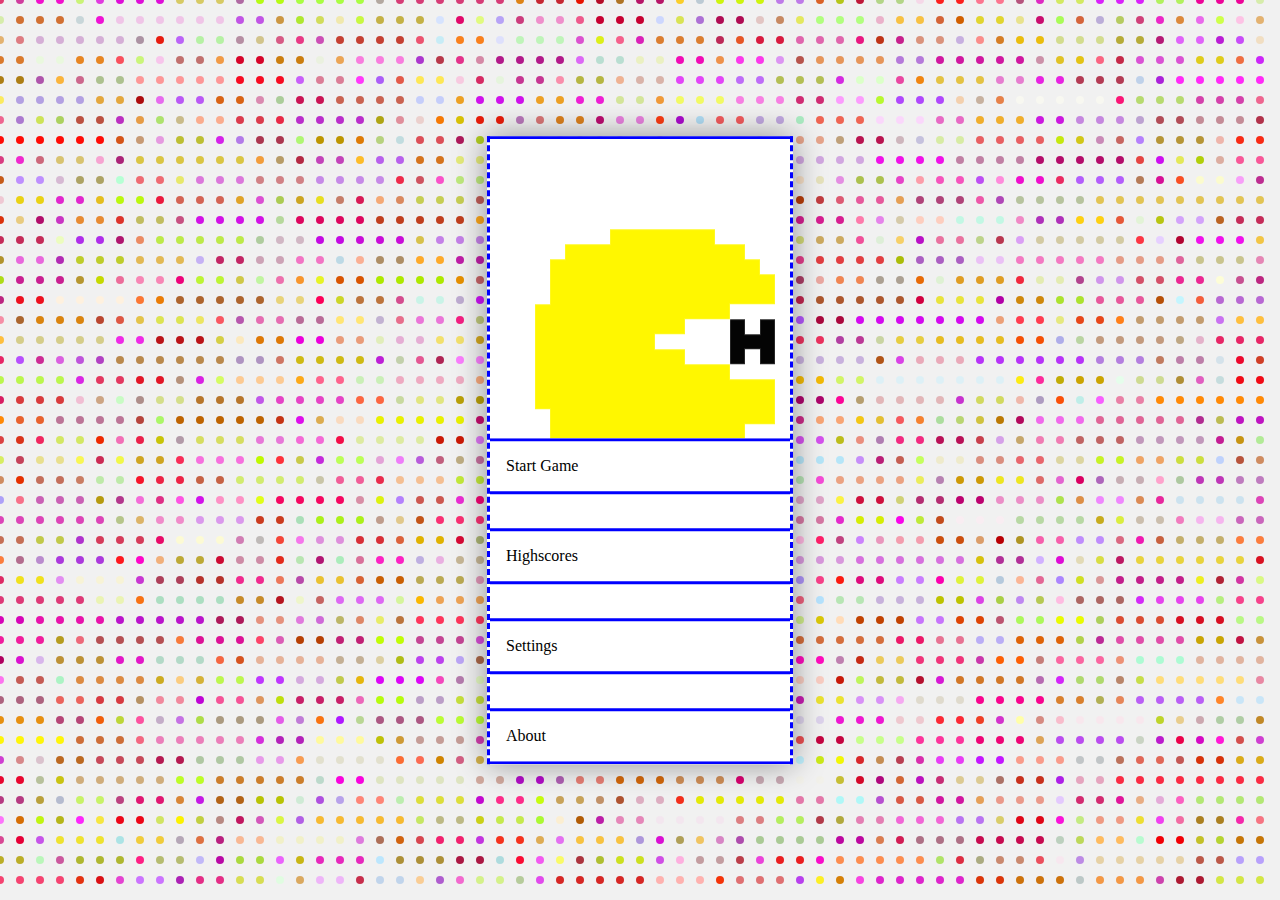
<file: index.html>
<!--
Group:........ That Helvetica Group
Members:...... Scott McKay, Kendyl Freeny, William Cook
Institution:.. University of Montana
Class:........ Advanced Web-design & Programming
Date:......... Friday, October 12th, 2018
-->

<!DOCTYPE html>
<html id="html">
  <head id="mainMenuHead">
    <link rel="stylesheet" type="text/css" href="assets/css/main-menu-desktop.css">
    <link rel="stylesheet" type="text/css" href="assets/css/settings-desktop.css">
    <link rel="stylesheet" type="text/css" href="assets/css/highscores-desktop.css">
    <meta charset="utf8"/>
    <title>Pacman-Esque: Main Menu</title>
  </head>

  <!-- Used by "Animated Menu Buttons" and "Animated Background Particles" -->
  <script src="https://ajax.googleapis.com/ajax/libs/jquery/3.3.1/jquery.min.js"></script>

  <body>
    <canvas class="Canvas" id="canvas"></canvas>

    <!-- Main Menu -->
    <div class="Menu-Container" id="menuContainer">
      <div class="Animated-Logo-Container --faded-in" id="animatedLogoContainer">
        <!-- Menu Logo -->
        <img src="./assets/images/pacman-esque/new_piskel.png" id="animatedLogo" alt="Could not load logo">
      </div>
      <!-- Menu Options -->
      <div class="Menu-Options --visible" id="menuOptions">
        <a class="Button" onclick="window.location.href = 'game-page.html'">Start Game</a>
        <p class="Spacing">&nbsp;</p>
        <a href="highscores.html" class="Button">Highscores</a>
        <p class="Spacing">&nbsp;</p>
        <a href="settings.html" class="Button">Settings</a>
        <p class="Spacing">&nbsp;</p>
        <a href="about.html" id="lastButton" class="Button">About</a>
      </div>
    </div>
    <script src="assets/script/pacman-esque/jquery.smoothState.min.js"></script>
    <script src="assets/script/pacman-esque/main-menu-transitions.js"></script>
  </body>

  <!-- Draggable Menu-Container -->
  <script>
    draggableElement(document.getElementById("menuContainer"));
    function draggableElement(element)
    {
      var pos1 = 0, pos2 = 0, pos3 = 0, pos4 = 0;
      if (document.getElementById(element + "header"))
      {
        //If present, the header is where you moe the DIV from.
        document.getElementById(element.id + "header").onmousedown = dragMouseDown;
      }
      else
      {
        //Otherwise, move the DIV from anywhere inside DIV
        element.onmousedown = dragMouseDown;
      }

      function dragMouseDown(e)
      {
        e = e || window.event;
        e.preventDefault();

        //Get the mouse cursor position at start-up:
        pos3 = e.clientX;
        pos4 = e.clientY;
        document.onmouseup = closeDragElement;

        //Call a function whenever the cursor moves:
        document.onmousemove = elementDrag;
      }

      function elementDrag(e)
      {
        e = e || window.event;
        e.preventDefault();

        //Calculate the new cursor position:
        pos1 = pos3 - e.clientX;
        pos2 = pos4 - e.clientY;
        pos3 = e.clientX;
        pos4 = e.clientY;

        //Set the element's new position:
        element.style.top = (element.offsetTop - pos2) + "px";
        element.style.left = (element.offsetLeft - pos1) + "px";
      }

      function closeDragElement()
      {
        //Stop moving when mouse button is released:
        document.onmouseup = null;
        document.onmousemove = null;
      }
    }
  </script>
  <!-- /Draggable Menu-Container/ -->

  <!-- Animated Background Particles -->
  <script src="assets/script/pacman-esque/menu-desktop-background.js"></script>
  <!-- /Animated Background Particles/ -->
</html>
</file>
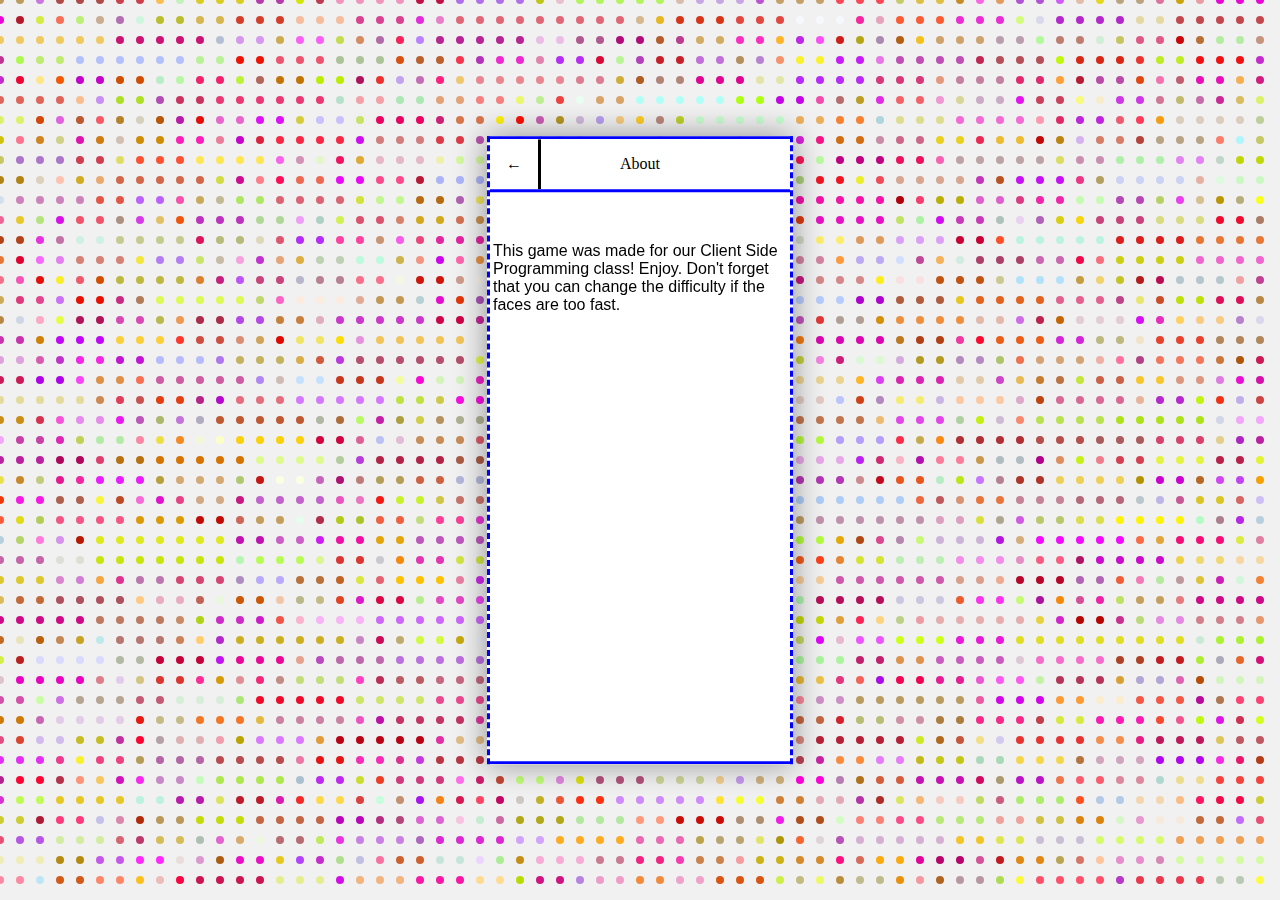
<file: about.html>
<!--
Group:........ That Helvetica Group
Members:...... Scott McKay, Kendyl Freeny, William Cook
Institution:.. University of Montana
Class:........ Advanced Web-design & Programming
Date:......... Thursday, November 22nd, 2018
-->

<!DOCTYPE html>
<html id="html">
  <head>
    <link rel="stylesheet" type="text/css" href="assets/css/main-menu-desktop.css">
    <link rel="stylesheet" type="text/css" href="assets/css/settings-desktop.css">
    <link rel="stylesheet" type="text/css" href="assets/css/highscores-desktop.css">
    <meta charset="utf8"/>
    <title>Pacman-Esque: Main Menu</title>
  </head>

  <!-- Used by "Animated Menu Buttons" and "Animated Background Particles" -->
  <script src="https://ajax.googleapis.com/ajax/libs/jquery/3.3.1/jquery.min.js"></script>

  <body>

    <canvas class="Canvas" id="canvas"></canvas>

    <!-- Main Menu -->
    <div class="Menu-Container" id="menuContainer">
      <!-- Title: contains back button and menu-header (i.e. settings, highscores, etc.) -->
      <div class="Title-Container --visible" id="menuOptions">
         <a href="index.html" class="Button" id="backButton">←</a>
         <a href="#" class="Button" id="title">About</a>
      </div>
    <p id="content" style="color:black; position:absolute; top: 100px; font-family: Arial; margin: 3px;">
      This game was made for our Client Side Programming class! Enjoy. Don't forget that you can change the difficulty if the faces are too fast.
    </p>
    </div>

    <script src="assets/script/pacman-esque/jquery.smoothState.min.js"></script>
    <script src="assets/script/pacman-esque/main-menu-transitions.js"></script>
  </body>

  <!-- Draggable Menu-Container -->
  <script>
    draggableElement(document.getElementById("menuContainer"));
    function draggableElement(element)
    {
      var pos1 = 0, pos2 = 0, pos3 = 0, pos4 = 0;
      if (document.getElementById(element + "header"))
      {
        //If present, the header is where you moe the DIV from.
        document.getElementById(element.id + "header").onmousedown = dragMouseDown;
      }
      else
      {
        //Otherwise, move the DIV from anywhere inside DIV
        element.onmousedown = dragMouseDown;
      }

      function dragMouseDown(e)
      {
        e = e || window.event;
        e.preventDefault();

        //Get the mouse cursor position at start-up:
        pos3 = e.clientX;
        pos4 = e.clientY;
        document.onmouseup = closeDragElement;

        //Call a function whenever the cursor moves:
        document.onmousemove = elementDrag;
      }

      function elementDrag(e)
      {
        e = e || window.event;
        e.preventDefault();

        //Calculate the new cursor position:
        pos1 = pos3 - e.clientX;
        pos2 = pos4 - e.clientY;
        pos3 = e.clientX;
        pos4 = e.clientY;

        //Set the element's new position:
        element.style.top = (element.offsetTop - pos2) + "px";
        element.style.left = (element.offsetLeft - pos1) + "px";
      }

      function closeDragElement()
      {
        //Stop moving when mouse button is released:
        document.onmouseup = null;
        document.onmousemove = null;
      }
    }
  </script>
  <!-- /Draggable Menu-Container/ -->

  <!-- Animated Background Particles -->
  <script src="assets/script/pacman-esque/menu-desktop-background.js"></script>
  <!-- /Animated Background Particles/ -->
</html>
</file>
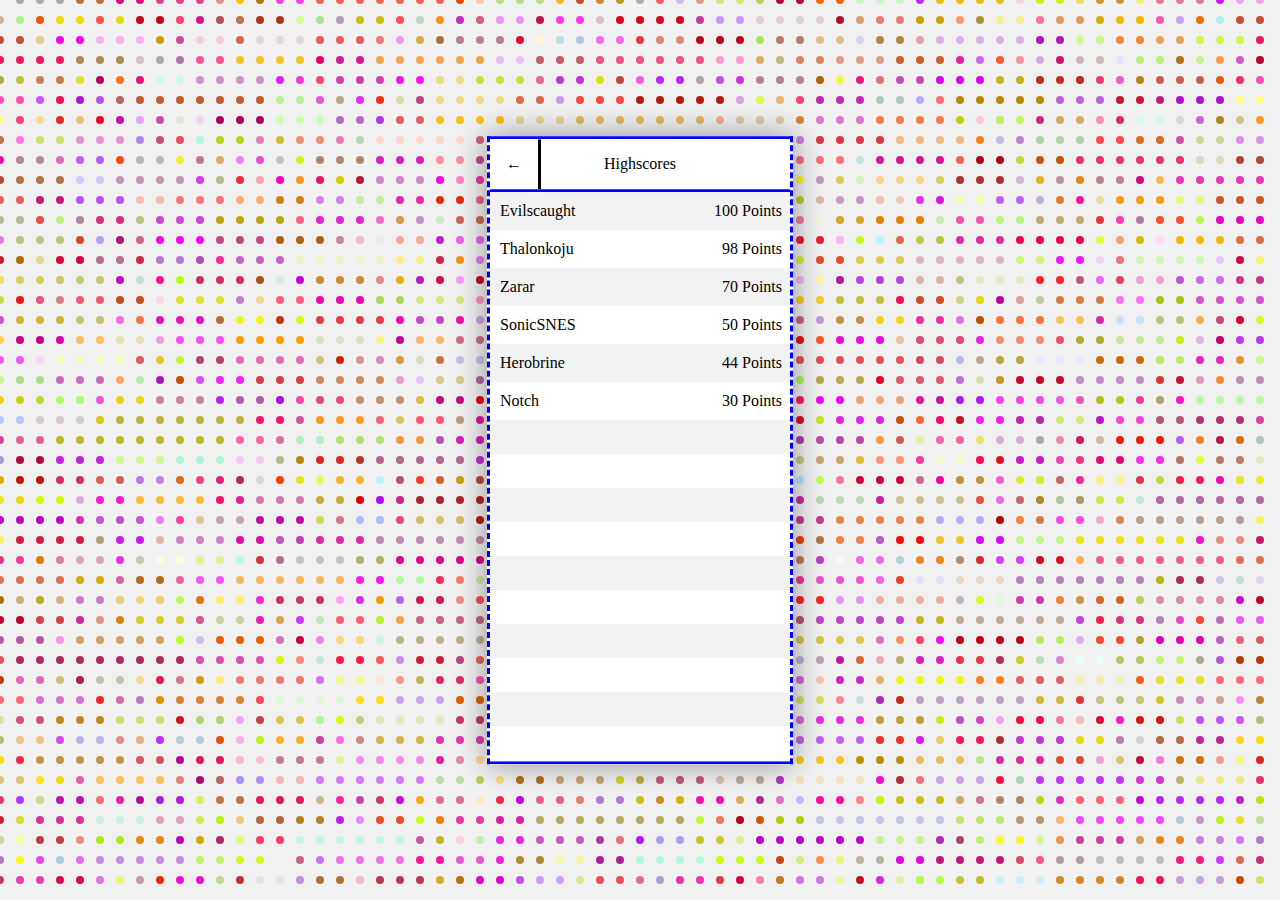
<file: highscores.html>
<!--
Group:........ That Helvetica Group
Members:...... Scott McKay, Kendyl Freeny, William Cook
Institution:.. University of Montana
Class:........ Advanced Web-design & Programming
Date:......... Saturday, November 17th, 2018
-->

<!DOCTYPE html>
<html id="html">
  <head>
    <link rel="stylesheet" type="text/css" href="assets/css/main-menu-desktop.css">
    <link rel="stylesheet" type="text/css" href="assets/css/settings-desktop.css">
    <link rel="stylesheet" type="text/css" href="assets/css/highscores-desktop.css">
    <meta charset="utf8"/>
    <title>Pacman-Esque: Main Menu</title>
  </head>

  <!-- Used by "Animated Menu Buttons" and "Animated Background Particles" -->
  <script src="https://ajax.googleapis.com/ajax/libs/jquery/3.3.1/jquery.min.js"></script>

  <body>

    <canvas class="Canvas" id="canvas"></canvas>

    <!-- Main Menu -->
    <div class="Menu-Container" id="menuContainer">
      <!-- Title: contains back button and menu-header (i.e. settings, highscores, etc.) -->
      <div class="Title-Container --visible" id="menuOptions">
         <a href="main-menu.html" class="Button" id="backButton">←</a>
         <a href="#" class="Button" id="title">Highscores</a>
      </div>
      <div class="Highscores-Container --faded-in" id="highscoresContainer">
        <table class="Highscores-Table">
          <tr>
            <td class="Username">Evilscaught</td>
            <td class="Score">100 Points</td>
          </tr>
          <tr>
            <td class="Username">Thalonkoju</td>
            <td class="Score">98 Points</td>
          </tr>
          <tr>
            <td class="Username">Zarar</td>
            <td class="Score">70 Points</td>
          </tr>
          <tr>
            <td class="Username">SonicSNES</td>
            <td class="Score">50 Points</td>
          </tr>
          <tr>
            <td class="Username">Herobrine</td>
            <td class="Score">44 Points</td>
          </tr>
          <tr>
            <td class="Username">Notch</td>
            <td class="Score">30 Points</td>
          </tr>
          <tr>
            <td>&nbsp;</td>
            <td>&nbsp;</td>
          </tr>
          <tr>
            <td>&nbsp;</td>
            <td>&nbsp;</td>
          </tr>
          <tr>
            <td>&nbsp;</td>
            <td>&nbsp;</td>
          </tr>
          <tr>
            <td>&nbsp;</td>
            <td>&nbsp;</td>
          </tr>
          <tr>
            <td>&nbsp;</td>
            <td>&nbsp;</td>
          </tr>
          <tr>
            <td>&nbsp;</td>
            <td>&nbsp;</td>
          </tr>
          <tr>
            <td>&nbsp;</td>
            <td>&nbsp;</td>
          </tr>
          <tr>
            <td>&nbsp;</td>
            <td>&nbsp;</td>
          </tr>
          <tr>
            <td>&nbsp;</td>
            <td>&nbsp;</td>
          </tr>
          <tr>
            <td>&nbsp;</td>
            <td>&nbsp;</td>
          </tr>
        </table>
      </div>
    </div>

    <script src="assets/script/pacman-esque/jquery.smoothState.min.js"></script>
    <script src="assets/script/pacman-esque/main-menu-transitions.js"></script>
  </body>

  <!-- Draggable Menu-Container -->
  <script>
    draggableElement(document.getElementById("menuContainer"));
    function draggableElement(element)
    {
      var pos1 = 0, pos2 = 0, pos3 = 0, pos4 = 0;
      if (document.getElementById(element + "header"))
      {
        //If present, the header is where you moe the DIV from.
        document.getElementById(element.id + "header").onmousedown = dragMouseDown;
      }
      else
      {
        //Otherwise, move the DIV from anywhere inside DIV
        element.onmousedown = dragMouseDown;
      }

      function dragMouseDown(e)
      {
        e = e || window.event;
        e.preventDefault();

        //Get the mouse cursor position at start-up:
        pos3 = e.clientX;
        pos4 = e.clientY;
        document.onmouseup = closeDragElement;

        //Call a function whenever the cursor moves:
        document.onmousemove = elementDrag;
      }

      function elementDrag(e)
      {
        e = e || window.event;
        e.preventDefault();

        //Calculate the new cursor position:
        pos1 = pos3 - e.clientX;
        pos2 = pos4 - e.clientY;
        pos3 = e.clientX;
        pos4 = e.clientY;

        //Set the element's new position:
        element.style.top = (element.offsetTop - pos2) + "px";
        element.style.left = (element.offsetLeft - pos1) + "px";
      }

      function closeDragElement()
      {
        //Stop moving when mouse button is released:
        document.onmouseup = null;
        document.onmousemove = null;
      }
    }
  </script>
  <!-- /Draggable Menu-Container/ -->

  <!-- Animated Background Particles -->
  <script src="assets/script/pacman-esque/menu-desktop-background.js"></script>
  <!-- /Animated Background Particles/ -->
</html>
</file>
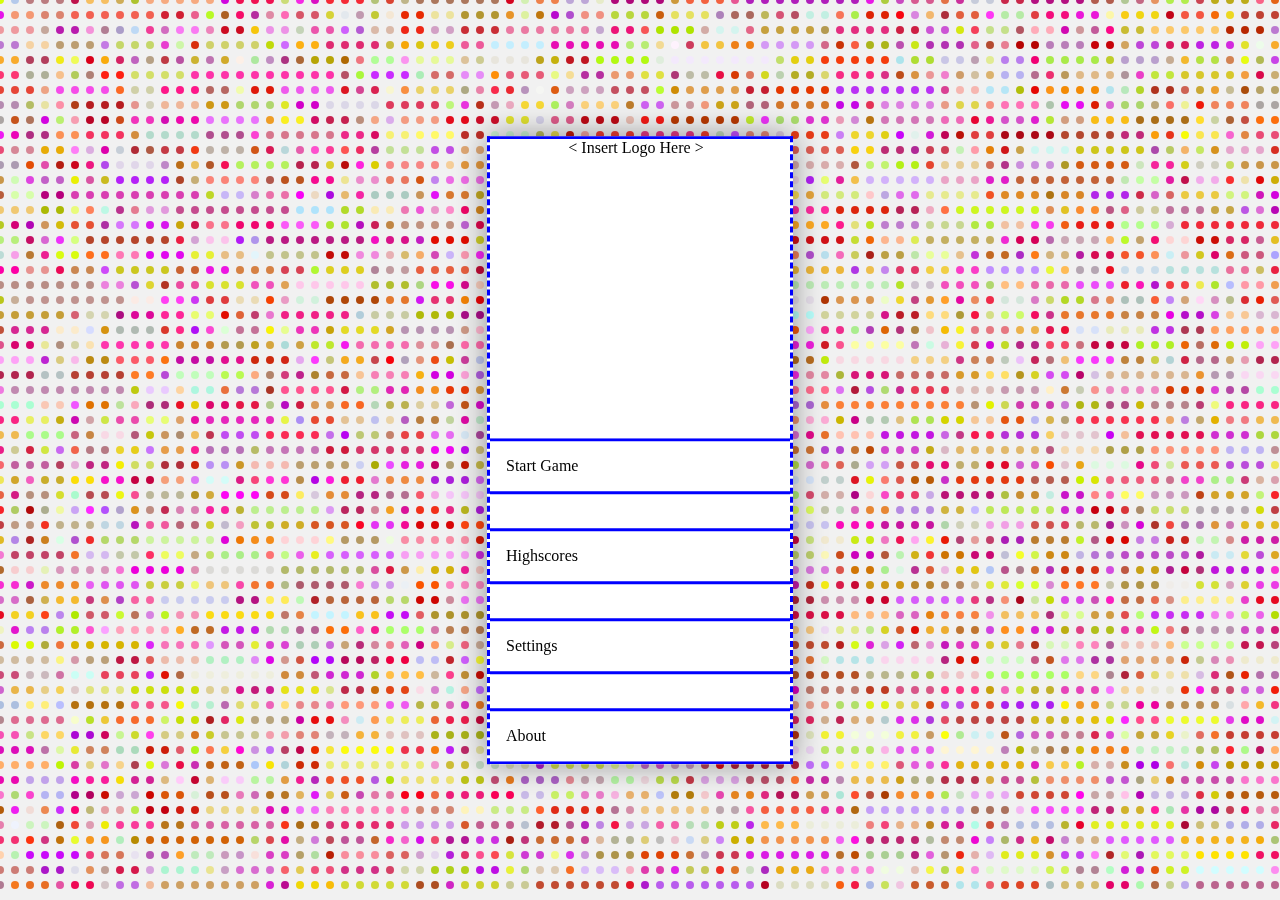
<file: main.html>
<!--
Group:........ That Helvetica Group
Members:...... Scott McKay, Kendyl Freeny, William Cook
Institution:.. University of Montana
Class:........ Advanced Web-design & Programming
Date:......... Friday, October 12th, 2018
-->

<!DOCTYPE html>
<html id="html">
  <head>
    <link rel="stylesheet" type="text/css" href="desktop_style.css">
    <meta charset="utf8"/>
    <title>Pacman-Esque: Main Menu</title>
  </head>

  <body>

    <canvas class="Canvas" id="canvas"></canvas>

    <!-- Main Menu -->
    <div class="Menu-Container" id="draggable">
      <div class="Animated-Logo">
        &lt Insert Logo Here &gt
        &nbsp;
        <!-- Will contain animated logo -->
      </div>
      <!-- Menu Options -->
      <div class="Menu-Options">
        <a href="#" class="button">Start Game</a>
        <p>&nbsp;</p>
        <a href="#" class="button">Highscores</a>
        <p>&nbsp;</p>
        <a href="#" class="button">Settings</a>
        <p>&nbsp;</p>
        <a href="#" class="button" id="lastButton">About</a>
      </div>
    </div>
  </body>

  <!-- Draggable Menu-Container -->
  <script>
    draggableElement(document.getElementById("draggable"));

    function draggableElement(element)
    {
      var pos1 = 0, pos2 = 0, pos3 = 0, pos4 = 0;
      if (document.getElementById(element + "header"))
      {
        //If present, the header is where you moe the DIV from.
        document.getElementById(element.id + "header").onmousedown = dragMouseDown;
      }
      else
      {
        //Otherwise, move the DIV from anywhere inside DIV
        element.onmousedown = dragMouseDown;
      }

      function dragMouseDown(e)
      {
        e = e || window.event;
        e.preventDefault();

        //Get the mouse cursor position at start-up:
        pos3 = e.clientX;
        pos4 = e.clientY;
        document.onmouseup = closeDragElement;

        //Call a function whenever the cursor moves:
        document.onmousemove = elementDrag;
      }

      function elementDrag(e)
      {
        e = e || window.event;
        e.preventDefault();

        //Calculate the new cursor position:
        pos1 = pos3 - e.clientX;
        pos2 = pos4 - e.clientY;
        pos3 = e.clientX;
        pos4 = e.clientY;

        //Set the element's new position:
        element.style.top = (element.offsetTop - pos2) + "px";
        element.style.left = (element.offsetLeft - pos1) + "px";
      }

      function closeDragElement()
      {
        //Stop moving when mouse button is released:
        document.onmouseup = null;
        document.onmousemove = null;
      }
    }
  </script>
  <!-- /Draggable Menu-Container/ -->

  <!-- Animated Menu-Buttons -->
  <script>
    $(document).ready(function()
    {
      $(".button").click(function()
      {

      });
    });
  </script>
  <!-- /Animated Menu-Buttons/ -->

  <!-- Animated Background Particles -->
  <script src="https://ajax.googleapis.com/ajax/libs/jquery/1.11.3/jquery.min.js"></script>

  <script type="text/javascript">
		function Banner()
		{
			var canvas;
			var context;

			var bgContext;
      var denseness;

      if (document.getElementById("html").offsetWidth > 1300)
      {
        denseness = 20;
      }
      else
      {
        denseness = 15;
      }

			//Each particle/icon
			var parts = [];

			var mouse = {x: -100, y: -100};
			var mouseOnScreen = false;

			var itercount = 0;
			var itertot = 40;

			this.initialize = function(canvas_id)
			{
				canvas = document.getElementById(canvas_id);
				context = canvas.getContext('2d');

				canvas.width = window.innerWidth;
				canvas.height = window.innerHeight;

				canvas.addEventListener('mousemove', MouseMove, false);
				canvas.addEventListener('mouseout', MouseOut, false);

				getCoords();
			}

			var getCoords = function()
			{
				  // quickly iterate over all pixels - leaving density gaps
			    for(height = 0; height < canvas.height; height += denseness) //Iterate over x-axis
		      {
		            for(width = 0; width < canvas.width; width += denseness) //Iterate over y-axis
		            {
		            	drawCircle(width, height);
		            }
		      }
		      setInterval( update, 40 );
			}

			var drawCircle = function(x, y)
			{

				var startx = (Math.random() * canvas.width);
				var starty = (Math.random() * canvas.height);

				var velx = (x - startx) / itertot;
				var vely = (y - starty) / itertot;

        parts.push
        (
					{
            c: '#' + (Math.random() * 0x949494 + 0xaaaaaa | 0).toString(16),
					  x: x, //goal position
					  y: y,
					  x2: x, //start position
					  y2: y,
					  r: false, //Released (to fly free!)
					  v:{x:velx , y: vely}
          }
        )

			}

			var update = function()
      {
				var i, dx, dy, sqrDist, scale;
				itercount++;
				clear();
				for (i = 0; i < parts.length; i++)
				{

					//If the dot has been released
					if (parts[i].r == true)
					{
						//Fly into infinity!!
						parts[i].x2 += parts[i].v.x;
				        parts[i].y2 += parts[i].v.y;
					//Perhaps I should check if they are out of screen... and kill them?
					}
					if (itercount == itertot)
					{
						parts[i].v = {x:(Math.random() * 6) * 2 - 6 , y:(Math.random() * 6) * 2 - 6};
						parts[i].r = false;
					}


					//Look into using svg, so there is no mouse tracking.
					//Find distance from mouse/draw!
					dx = parts[i].x - mouse.x;
			        dy = parts[i].y - mouse.y;
			        sqrDist =  Math.sqrt(dx*dx + dy*dy);

					if (sqrDist < 20)
					{
						parts[i].r = true;
					}

					//Draw the circle
					context.fillStyle = parts[i].c;
					context.beginPath();
					context.arc(parts[i].x2, parts[i].y2, 4 ,0 , Math.PI*2, true);
					context.closePath();
			    context.fill();
				}
			}

			var MouseMove = function(e)
			{
			    if (e.layerX || e.layerY == 0)
					{
			    	//Reset particle positions
			    	mouseOnScreen = true;

			      mouse.x = e.layerX - canvas.offsetLeft;
			      mouse.y = e.layerY - canvas.offsetTop;
			    }
			}

			var MouseOut = function(e)
			{
				mouseOnScreen = false;
				mouse.x = -100;
				mouse.y = -100;
			}

			//Clear the on screen canvas
			var clear = function()
			{
				context.fillStyle = '#f1f1f1';
				context.beginPath();
		  	context.rect(0, 0, canvas.width, canvas.height);
		 		context.closePath();
		 		context.fill();
			}

      //Rest Canvas
      this.clear = function()
      {
        // Removes drawn circles
        context.globalCompositeOperation = 'destination-out';
        // Removes position-data associated with circles
        parts = [];
      }
		}
		var banner = new Banner();
		banner.initialize("canvas");


    /* Dynamically Resizeable Canvas */
    (
    function()
    {
      initialize();

      function initialize()
      {
        //Register an event listener to call the resizeCanvas() function each timeout
        //the window is resized.
        window.addEventListener('resize', resizeCanvas, false);
        resizeCanvas();
      }

      //Dyanamically resize canvas & re-align all draggable elements to their designated locations if they were ever moved.
      function resizeCanvas()
      {
        banner.clear();
        banner.initialize("canvas");

        //Removes any inline styles (as set by the draggableElement function) and reverts to external cascading style sheet.
        document.getElementById("draggable").style = null;
      }
    }
    )();
    /* /Dynamically Resizeable Canvas/ */

  </script>
  <!-- /Animated Background Particles/ -->
</html>
</file>
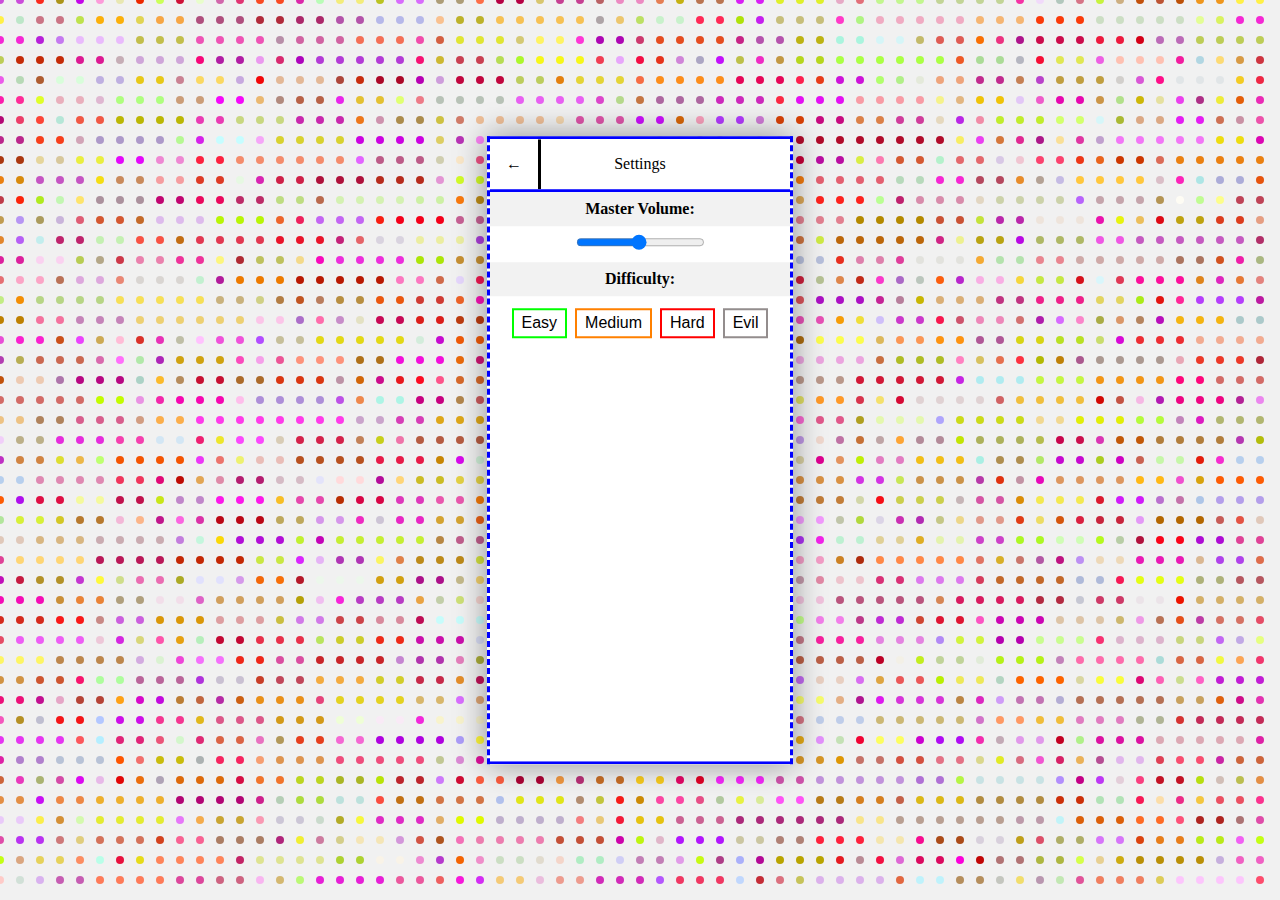
<file: settings.html>
<!--
Group:........ That Helvetica Group
Members:...... Scott McKay, Kendyl Freeny, William Cook
Institution:.. University of Montana
Class:........ Advanced Web-design & Programming
Date:......... Saturday, November 17th, 2018
-->

<!DOCTYPE html>
<html id="html">
  <head>
    <link rel="stylesheet" type="text/css" href="assets/css/main-menu-desktop.css">
    <link rel="stylesheet" type="text/css" href="assets/css/settings-desktop.css">
    <link rel="stylesheet" type="text/css" href="assets/css/highscores-desktop.css">
    <meta charset="utf8"/>
    <title>Pacman-Esque: Main Menu</title>
  </head>

  <!-- Used by "Animated Menu Buttons" and "Animated Background Particles" -->
  <script src="https://ajax.googleapis.com/ajax/libs/jquery/3.3.1/jquery.min.js"></script>

  <body>

    <canvas class="Canvas" id="canvas"></canvas>

    <!-- Main Menu -->
    <div class="Menu-Container" id="menuContainer">
      <!-- Title: contains back button and menu-header (i.e. settings, highscores, etc.) -->
      <div class="Title-Container --visible" id="menuOptions">
         <a href="index.html" class="Button" id="backButton">←</a>
         <a href="#" class="Button" id="title">Settings</a>
      </div>
      <div class="Settings-Container --faded-in" id="settingsContainer">
        <table class="Settings-Table">
          <tr>
            <th>Master Volume:</th>
          </tr>
          <tr>
            <td><input type="range" min="1" max="100" value="50" class="Volume-Slider" id="volumeSlider"></td>
          </tr>
          <tr>
            <th>Difficulty:</th>
          </tr>
          <tr>
            <th>
              <button class="button" id="easy" onclick="setDifficulty(1, 'Easy');">Easy</button>
              <button class="button" id="medium" onclick="setDifficulty(2, 'Medium');">Medium</button>
              <button class="button" id="hard" onclick="setDifficulty(3, 'Hard');">Hard</button>
              <button class="button" id="custom" onclick="setDifficulty(7, 'Evil');">Evil</button>
              <div id="info"></div>
            </th>
          </tr>
        </table>
      </div>
    </div>
    <script src="assets/script/pacman-esque/jquery.smoothState.min.js"></script>
  </body>

  <!-- Draggable Menu-Container -->
  <script>
    draggableElement(document.getElementById("menuContainer"));
    function draggableElement(element)
    {
      var pos1 = 0, pos2 = 0, pos3 = 0, pos4 = 0;
      if (document.getElementById(element + "header"))
      {
        //If present, the header is where you moe the DIV from.
        document.getElementById(element.id + "header").onmousedown = dragMouseDown;
      }
      else
      {
        //Otherwise, move the DIV from anywhere inside DIV
        element.onmousedown = dragMouseDown;
      }

      function dragMouseDown(e)
      {
        e = e || window.event;
        e.preventDefault();

        //Get the mouse cursor position at start-up:
        pos3 = e.clientX;
        pos4 = e.clientY;
        document.onmouseup = closeDragElement;

        //Call a function whenever the cursor moves:
        document.onmousemove = elementDrag;
      }

      function elementDrag(e)
      {
        e = e || window.event;
        e.preventDefault();

        //Calculate the new cursor position:
        pos1 = pos3 - e.clientX;
        pos2 = pos4 - e.clientY;
        pos3 = e.clientX;
        pos4 = e.clientY;

        //Set the element's new position:
        element.style.top = (element.offsetTop - pos2) + "px";
        element.style.left = (element.offsetLeft - pos1) + "px";
      }

      function closeDragElement()
      {
        //Stop moving when mouse button is released:
        document.onmouseup = null;
        document.onmousemove = null;
      }
    }
  </script>
  <!-- /Draggable Menu-Container/ -->

  <!-- Animated Background Particles -->
  <script src="assets/script/pacman-esque/menu-desktop-background.js"></script>
  <!-- /Animated Background Particles/ -->
</html>
</file>
<file: assets/css/main-menu-desktop.css>
/* Group:........ That Helvetica Group
 * Members:...... Scott McKay, Kendyl Freeny, William Cook
 * Institution:.. University of Montana
 * Class:........ Advanced Web Design & Programming
 * Date:......... Friday, October 12th, 2018
 *
 * Purpose of 'main-menu-desktop.css':
*/

/*............... Cascading Style Sheet for Menu UI ...............*/

/* Removes margins and padding on all HTML-CSS elements. See: https://bit.ly/2QUMhJP */
/* This is so that we don't run into any unecessary whitespace during website design*/
body, html, div, dl, dt, dd, ul, ol, li, h1, h2, h3, h4, h5, h6, pre, form, fieldset, input, textarea, p, blockquote, th, td
{
    margin: 0px;
    padding: 0px;
}

body, html
{
  overflow: hidden; /* Prevent browser from displaying scroll-bars */
  background-color: #f1f1f1;

  /* Force the HTML and Body to fill entire window See: https://bit.ly/2yJ9CXe */
  width:  100%;
  height: 100%;
  /* ------------------------------------------------------------------------- */
}

canvas.Canvas
{
  position: absolute;
  left: 0px;
  top:  0px;
}

  div.Menu-Container
  {
    /* Positioning: Aligns menu to center of page */
    position: absolute;
    left: 50%;
    top: 50%;
    transform: translate(-50%, -50%);

    /* Dimensions of the menu-container */
    width:  300px;
    height: 621.5px;
    background-color: #ffffff;

    /* Border-Style */
    border-top-style: solid;
    border-bottom-style: solid;
    border-right-style: dashed;
    border-left-style: dashed;
    border-width: 3px;
    border-color: #0000ff; /* Required incase browser does not support animated border */
    animation:rainbow-border 2s infinite;

    /* Container Shadow */
    box-shadow: 0px 0px 30px rgba(0, 0, 0, 0.4);
  }

    div.Animated-Logo-Container.--faded-in
    {
      transition-property: opacity;
      transition-duration: 0.10s;

      position: absolute;
      height: 300px; /* Fill from top of div.Menu-Container to top of div.Menu-Options */
      width: inherit;

      text-align: center;
      opacity: 1;

      /* background: url("../images/pacman-esque/new_piskel.png") no-repeat; */
    }

    div.Animated-Logo-Container.--faded-out
    {
      transition-property: opacity;
      transition-duration: 0.10s;

      position: absolute;
      height: 300px; /* Fill from top of div.Menu-Container to top of div.Menu-Options */
      width: inherit;

      text-align: center;
      opacity: 0;

      /* background: url("../images/pacman-esque/new_piskel.png") no-repeat; */
    }

    /* The side navigation menu */
    div.Menu-Options.--visible
    {
      /* Animates transition between --Hidden and --Visible Menu-Option properties */
      transition-property: width;
      transition-duration: 0.25s;

      /* Positioning */
      position: absolute;
      bottom: 0px;

      /* Dimensions */
      width: inherit;

      /* Style */
      overflow: hidden;
      white-space: nowrap; /* Prevents text-wrapping as buttons shrink */
      background-color: #ffffff;
    }

    div.Menu-Options.--hidden
    {
      /* Animates transition between --Hidden and --Visible Menu-Option properties */
      transition-property: width;
      transition-duration: 0.25s;

      /* Positioning */
      position: absolute;
      bottom: 0px;

      /* Dimensions */
      width: 0px;

      /* Style */
      overflow: hidden;
      white-space: nowrap; /* Prevents text-wrapping as buttons shrink */
      background-color: #ffffff;
    }

      /* Spaces between buttons */
      div.Menu-Options p.Spacing
      {
        display: block;
        padding: 8px;
      }

      /* Sidebar links */
      a.Button
      {
        display: block;
        color: black;
        padding: 16px;
        text-decoration: none;

        border-top: solid;
        border-bottom: solid;
        border-width: 3px;
        border-color: #0000ff; /* Required incase browser does not support animated border */
        animation: rainbow-border 2s infinite;
      }

      /* `--hidden` makes Right border visible */
      div.Menu-Options.--hidden a.Button
      {
        display: block;
        color: black;
        padding: 16px;
        text-decoration: none;

        /* Border Style */
        border-top: solid;
        border-bottom: solid;
        border-right: solid;
        border-width: 3px;
        border-color: #0000ff; /* Required incase browser does not support animated border */
        animation: rainbow-border 2s infinite;
      }

      a.Button:hover
      {
        /* Backups in-case animations are not supported */
        background-color: #ffffff;
        border-color: #0000ff;

        /*Animated border and background */
        animation: teal-buttons 2s infinite, rainbow-border 2s infinite;
      }

      #lastButton
      {
        border-bottom: none;
      }

      /*--------------------------------------------------------------------------------*/
      /*                        CSS for highscores.html                                 */
      /*--------------------------------------------------------------------------------*/

      div.Title-Container.--visible
      {
        /* Animates transition between --Hidden and --Visible Menu-Option properties */
        transition-property: width;
        transition-duration: 0.25s;

        /* Positioning */
        position: absolute;
        top: 0px;
        left: 0px;

        /* Dimensions */
        width: inherit;

        /* Border */
        border-bottom-style: solid;
        border-width: 3px;
        border-color: #0000ff; /* Required incase browser does not support animated border */
        animation: rainbow-border 2s infinite;

        /* Style */
        overflow: hidden;
        white-space: nowrap; /* Prevents text-wrapping as buttons shrink */
        background-color: #ffffff;
      }

      div.Title-Container.--hidden
      {
        /* Animates transition between --Hidden and --Visible Menu-Option properties */
        transition-property: width;
        transition-duration: 0.25s;

        /* Positioning */
        position: absolute;
        top: 0px;
        left: 0px;

        /* Dimensions */
        width: 0px;

        /* Border */
        border-bottom-style: solid;
        border-width: 3px;
        border-color: #0000ff; /* Required incase browser does not support animated border */
        animation: rainbow-border 2s infinite;

        /* Style */
        overflow: hidden;
        white-space: nowrap; /* Prevents text-wrapping as buttons shrink */
        background-color: #ffffff;
      }

      div.Title-Container a.Button
      {
        display: inline-block;
        padding: 16px;
        border: none;
      }

      #title
      {
        position: absolute;
        left: 50%;
        transform: translate(-50%);

        cursor: context-menu;
        animation: none;
      }

      #backButton
      {
        border-right-style: solid;
      }


/* List of Alternating Colors in Border */
@keyframes rainbow-border
{
  0%   {border-color: #ff0000;}
  10%  {border-color: #ff8000;}
  20%  {border-color: #ffff00;}
  30%  {border-color: #80ff00;}
  40%  {border-color: #00ff00;}
  50%  {border-color: #00ff80;}
  60%  {border-color: #00ffff;}
  70%  {border-color: #0080ff;}
  80%  {border-color: #0000ff;}
  90%  {border-color: #8000ff;}
  100% {border-color: #ff0080;}
}

/* List of Alternating Colors in Selected Button */
@keyframes teal-buttons
{
  0%   {background-color: #ffffff;}
  10%  {background-color: #f6feff;}
  30%  {background-color: #d9fffc;}
  20%  {background-color: #98f3ff;}
  40%  {background-color: #7cebff;}
  50%  {background-color: #53e5ff;}
  60%  {background-color: #7cebff;}
  70%  {background-color: #98f3ff;}
  80%  {background-color: #d9fffc;}
  90%  {background-color: #f6feff;}
  100% {background-color: #ffffff;}
}
</file>
<file: assets/css/settings-desktop.css>
/* Group:........ That Helvetica Group
 * Members:...... Scott McKay, Kendyl Freeny, William Cook
 * Institution:.. University of Montana
 * Class:........ Advanced Web Design & Programming
 * Date:......... Saturday, November 24th, 2018
 *
 * Purpose of 'main-menu-desktop.css':
*/

/*............... Cascading Style Sheet for Menu/Settings UI ...............*/

div.Settings-Container.--faded-in
{
  /* Animates transition between --faded-in and --faded-out Settings-Container properties */
  transition-property: opacity;
  transition-duration: 0.10s;

  /* Positioning */
  position: absolute;
  bottom: 0px;

  /* Dimensions */
  width: inherit;
  height: 569px;

  /* Style */
  opacity: 100;
  overflow: hidden;
  white-space: nowrap; /* Prevents text-wrapping as buttons shrink */
  background-color: #ffffff;
}

div.Settings-Container.--faded-out
{
  /* Animates transition between --faded-in and --faded-out Settings-Container properties */
  transition-property: opacity;
  transition-duration: 0.10s;

  /* Positioning */
  position: absolute;
  bottom: 0px;

  /* Dimensions */
  width: inherit;
  height: 569px;

  /* Style */
  opacity: 0;
  overflow: hidden;
  white-space: nowrap; /* Prevents text-wrapping as buttons shrink */
  background-color: #ffffff;
}

  table.Settings-Table
  {
    border-collapse: collapse;
    width: 100%;
  }

  th, td
  {
    text-align: center;
    padding: 8px;
  }

  tr:nth-child(odd)
  {
    background-color: #f2f2f2;
  }

    .button
    {
      border: none;
      color: black;
      padding: 4px 8px;
      text-align: center;
      text-decoration: none;
      display: inline-block;
      font-size: 16px;
      margin: 4px 2px;
      transition-duration: 0.4s;
      cursor: pointer;
    }

    .button#easy
    {
        background-color: white;
        color: #000000;
        border: 2px solid #00ff00;
    }

    .button#easy:hover
    {
      background-color: #00ff00;
    }

    .button#medium
    {
      background-color: white;
      color: #000000;
      border: 2px solid #ff8000;
    }

    .button#medium:hover
    {
      background-color: #ff8000;
    }

    .button#hard
    {
      background-color: white;
      color: #000000;
      border: 2px solid #ff0000;
    }

    .button#hard:hover
    {
      background-color: #ff0000;
    }

    .button#custom
    {
      background-color: white;
      color: #000000;
      border: 2px solid #938d8d;
      animation: rainbow-border 2s infinite;
    }

    .button#custom:hover
    {
      background-color: #938d8d;
      animation: rainbow-border 2s infinite, teal-buttons 2s infinite;
    }

    @keyframes rainbow-border
    {
      0%   {border-color: #ff0000;}
      10%  {border-color: #ff8000;}
      20%  {border-color: #ffff00;}
      30%  {border-color: #80ff00;}
      40%  {border-color: #00ff00;}
      50%  {border-color: #00ff80;}
      60%  {border-color: #00ffff;}
      70%  {border-color: #0080ff;}
      80%  {border-color: #0000ff;}
      90%  {border-color: #8000ff;}
      100% {border-color: #ff0080;}
    }

    @keyframes teal-buttons
    {
      0%   {background-color: #ffffff;}
      10%  {background-color: #f6feff;}
      30%  {background-color: #d9fffc;}
      20%  {background-color: #98f3ff;}
      40%  {background-color: #7cebff;}
      50%  {background-color: #53e5ff;}
      60%  {background-color: #7cebff;}
      70%  {background-color: #98f3ff;}
      80%  {background-color: #d9fffc;}
      90%  {background-color: #f6feff;}
      100% {background-color: #ffffff;}
    }
</file>
<file: assets/css/highscores-desktop.css>
/* Group:........ That Helvetica Group
 * Members:...... Scott McKay, Kendyl Freeny, William Cook
 * Institution:.. University of Montana
 * Class:........ Advanced Web Design & Programming
 * Date:......... Saturday, November 24th, 2018
 *
 * Purpose of 'main-menu-desktop.css':
*/

/*............... Cascading Style Sheet for Menu/Settings UI ...............*/

div.Highscores-Container.--faded-in
{
  /* Animates transition between --faded-in and --faded-out Settings-Container properties */
  transition-property: opacity;
  transition-duration: 0.10s;

  /* Positioning */
  position: absolute;
  bottom: 0px;

  /* Dimensions */
  width: inherit;
  height: 569px;

  /* Style */
  opacity: 100;
  overflow: hidden;
  white-space: nowrap; /* Prevents text-wrapping as buttons shrink */
  background-color: #ffffff;
}

div.Highscores-Container.--faded-out
{
  /* Animates transition between --faded-in and --faded-out Settings-Container properties */
  transition-property: opacity;
  transition-duration: 0.10s;

  /* Positioning */
  position: absolute;
  bottom: 0px;

  /* Dimensions */
  width: inherit;
  height: 569px;

  /* Style */
  opacity: 0;
  overflow: hidden;
  white-space: nowrap; /* Prevents text-wrapping as buttons shrink */
  background-color: #ffffff;
}

  table.Highscores-Table
  {
    border-collapse: collapse;
    width: 100%;
  }

  th, td
  {
    /* Keeps default pointer */
    cursor: context-menu;
  }

  th
  {
    text-align: center;
    padding: 8px;
  }

  td.Username
  {
    text-align: left;
    padding: 10px;
  }

  td.Score
  {
    text-align: right;
    padding: 8px;
  }

  tr:nth-child(odd)
  {
    background-color: #f2f2f2;
  }
</file>
<file: desktop_style.css>
/* Group:........ That Helvetica Group
 * Members:...... Scott McKay, Kendyl Freeny, William Cook
 * Institution:.. University of Montana
 * Class:........ Advanced Web Design & Programming
 * Date:......... Friday, October 12th, 2018
*/

/*............... Cascading Style Sheet for Menu UI ...............*/

/* Removes margins and padding on all HTML-CSS elements. See: https://bit.ly/2QUMhJP */
/* This is so that we don't run into any unecessary whitespace during website design*/
body, html, div, dl, dt, dd, ul, ol, li, h1, h2, h3, h4, h5, h6, pre, form, fieldset, input, textarea, p, blockquote, th, td
{
    margin: 0px;
    padding: 0px;
}

body, html
{
  overflow: hidden; /* Prevent browser from displaying scroll-bars */
  background-color: #f1f1f1;

  /* Force the HTML and Body to fill entire window See: https://bit.ly/2yJ9CXe */
  width:  100%;
  height: 100%;
  /* ------------------------------------------------------------------------- */
}

canvas.Canvas
{
  position: absolute;
  left: 0px;
  top:  0px;
}

div.Menu-Container
{
  /* Aligns menu to center of page */
  position: absolute;
  left: 50%;
  top: 50%;
  transform: translate(-50%, -50%);

  /* Dimensions of the menu-container */
  width:  300px;
  height: 621.5px;
  background-color: #ffffff;

  /* Border-Style */
  border-top-style: solid;
  border-bottom-style: solid;
  border-right-style: dashed;
  border-left-style: dashed;
  border-width: 3px;
  border-color: #0000ff; /* Required incase browser does not support animated border */
  animation:rainbow-border 2s infinite;

  /* Container Shadow */
  box-shadow: 0px 0px 30px rgba(0, 0, 0, 0.4);
}

/* List of Alternating Colors in Border */
@keyframes rainbow-border
{
  0%   {border-color: #ff0000;}
  10%  {border-color: #ff8000;}
  20%  {border-color: #ffff00;}
  30%  {border-color: #80ff00;}
  40%  {border-color: #00ff00;}
  50%  {border-color: #00ff80;}
  60%  {border-color: #00ffff;}
  70%  {border-color: #0080ff;}
  80%  {border-color: #0000ff;}
  90%  {border-color: #8000ff;}
  100% {border-color: #ff0080;}
}

/* List of Alternating Colors in Selected Button */
@keyframes teal-buttons
{
  0%   {background-color: #ffffff;}
  10%  {background-color: #f6feff;}
  30%  {background-color: #d9fffc;}
  20%  {background-color: #98f3ff;}
  40%  {background-color: #7cebff;}
  50%  {background-color: #53e5ff;}
  60%  {background-color: #7cebff;}
  70%  {background-color: #98f3ff;}
  80%  {background-color: #d9fffc;}
  90%  {background-color: #f6feff;}
  100% {background-color: #ffffff;}
}

div.Animated-Logo
{
  position: absolute;
  height: 300px; /* Fill from top of div.Menu-Container to top of div.Menu-Options */
  width: 100%;

  text-align: center;
}

/* The side navigation menu */
div.Menu-Options
{
  position: absolute;
  bottom: 0px;

  width: 300px;
  background-color: #ffffff;
  overflow: auto;
}

/* Spaces between buttons */
div.Menu-Options p
{
  display: block;
  padding: 8px;
}

/* Sidebar links */
div.Menu-Options a
{
  display: block;
  color: black;
  padding: 16px;
  text-decoration: none;

  border-top: solid;
  border-bottom: solid;
  border-width: 3px;
  border-color: #0000ff; /* Required incase browser does not support animated border */
  animation: rainbow-border 2s infinite;
}

div.Menu-Options a:hover
{
  /* Backups in-case animations are not supported */
  background-color: #ffffff;
  border-color: #0000ff;

  /*Animated border and background */
  animation: teal-buttons 2s infinite, rainbow-border 2s infinite;


}

#lastButton
{
  border-bottom: none;
}
</file>
